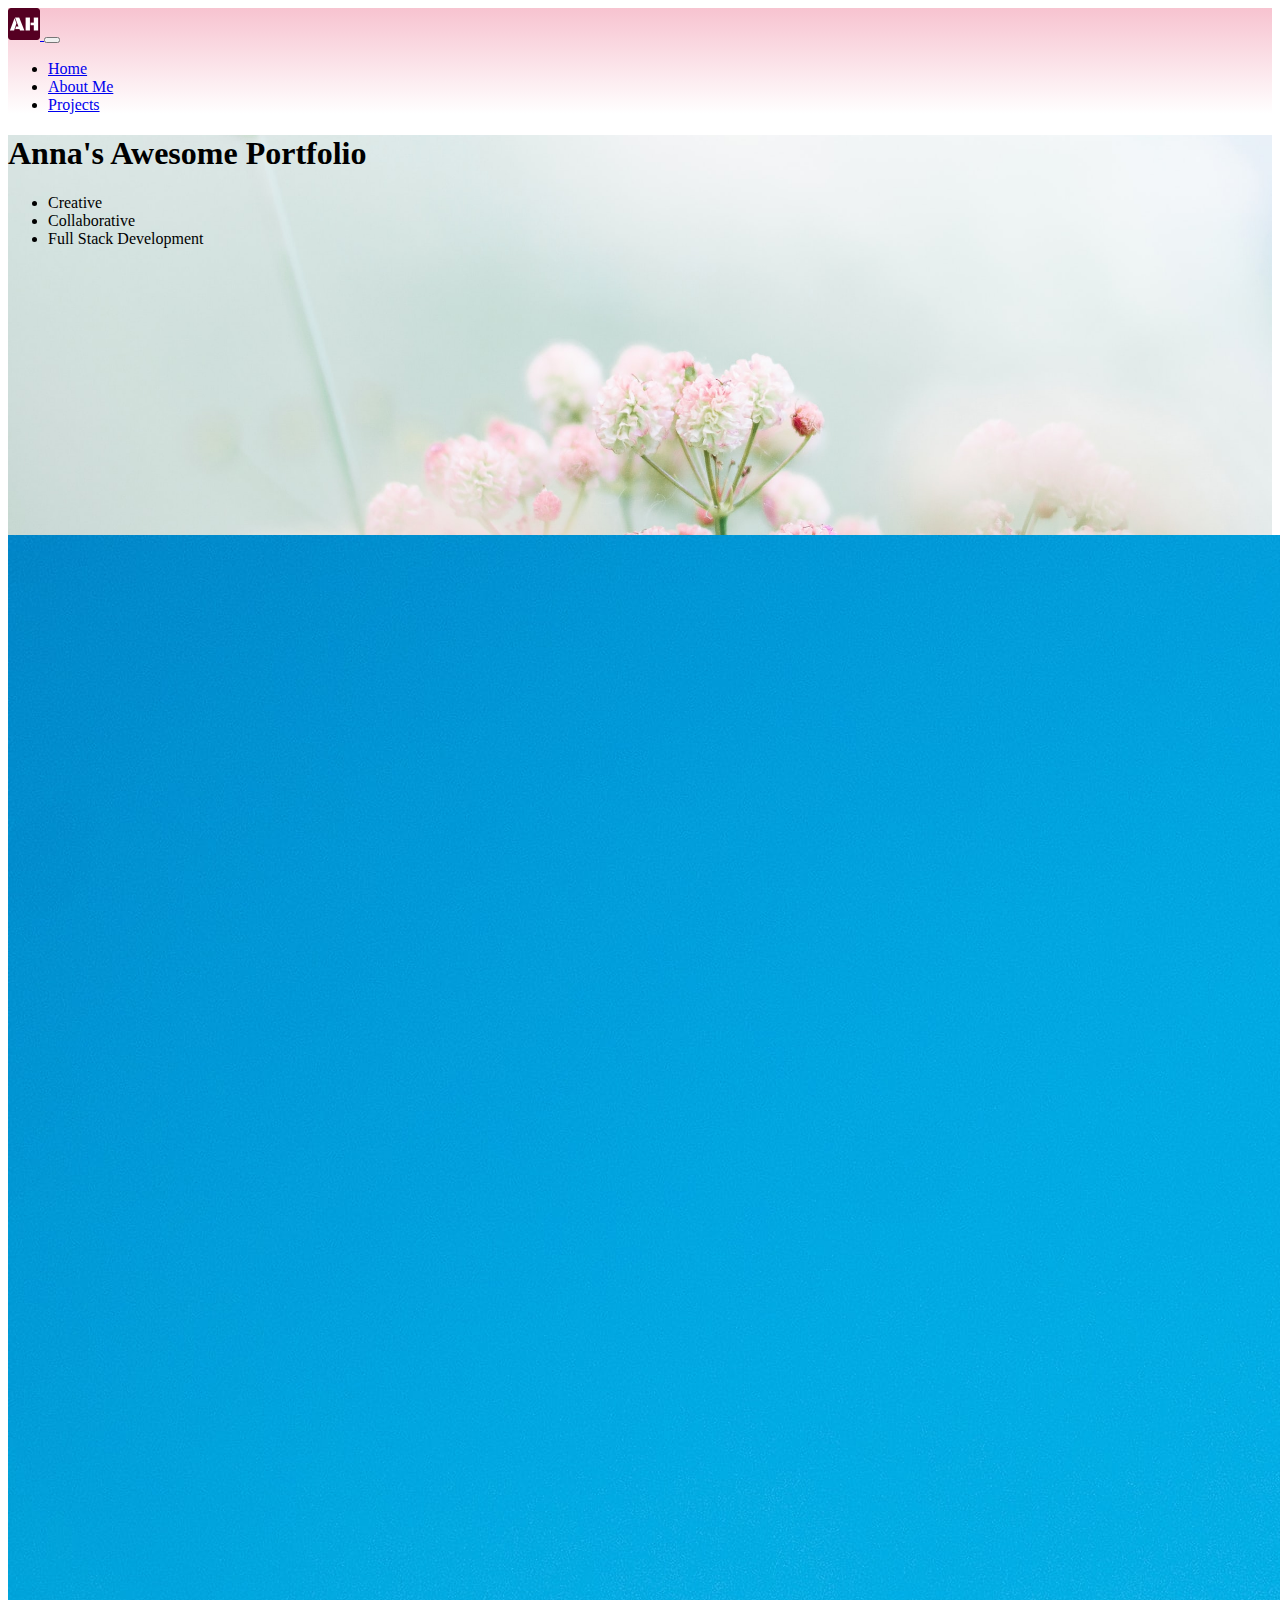
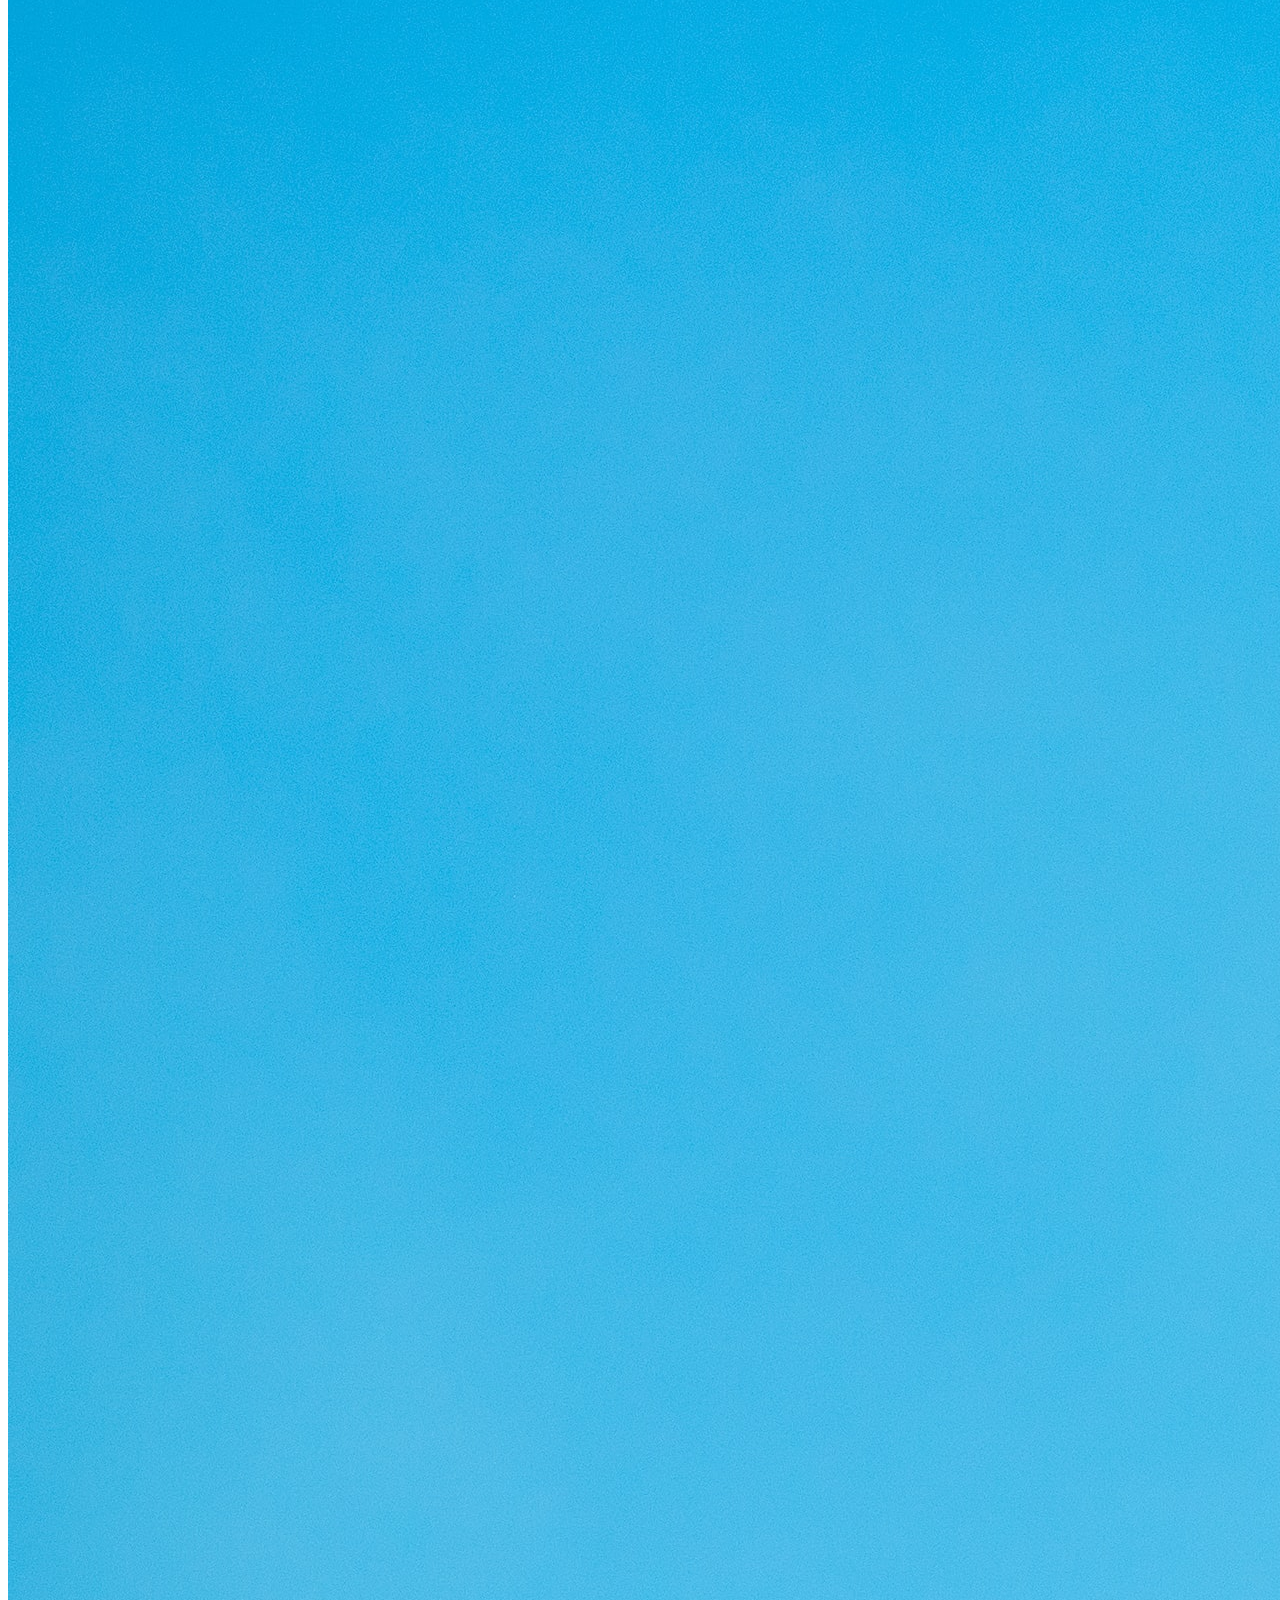
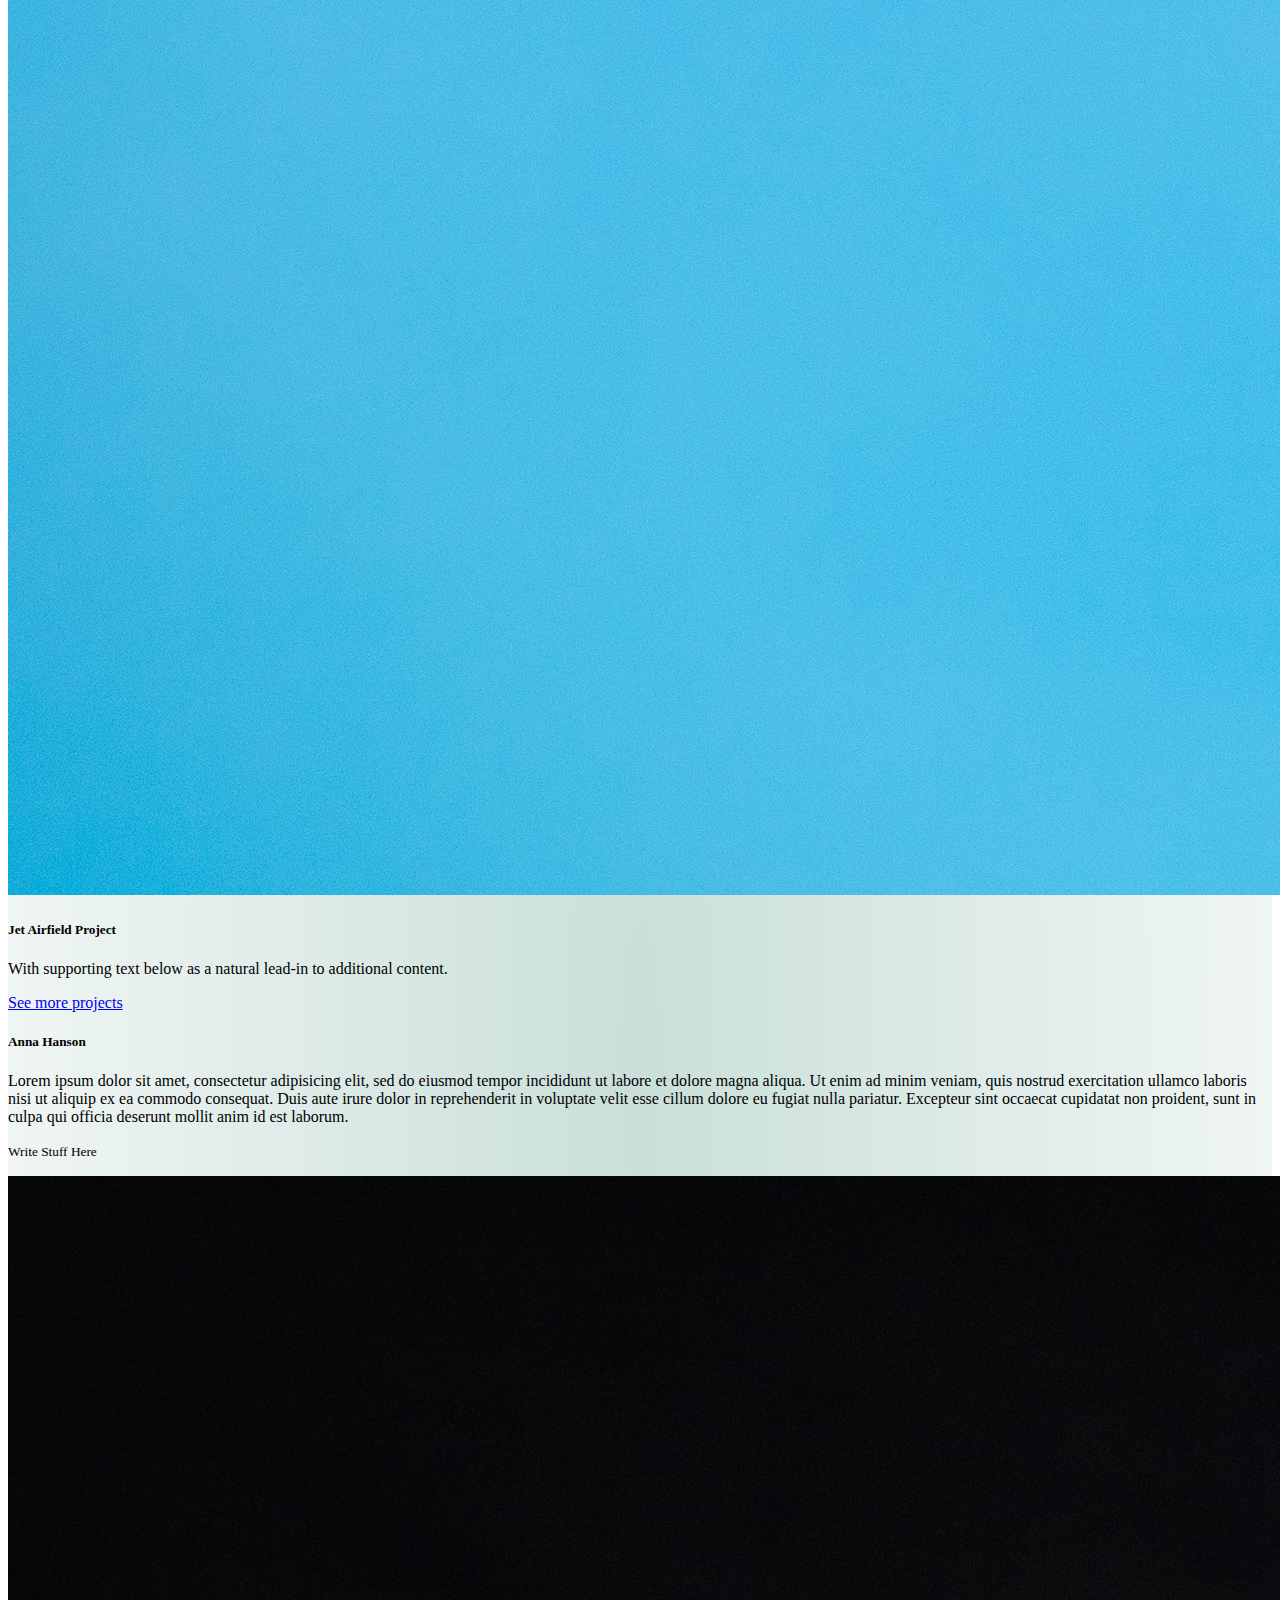
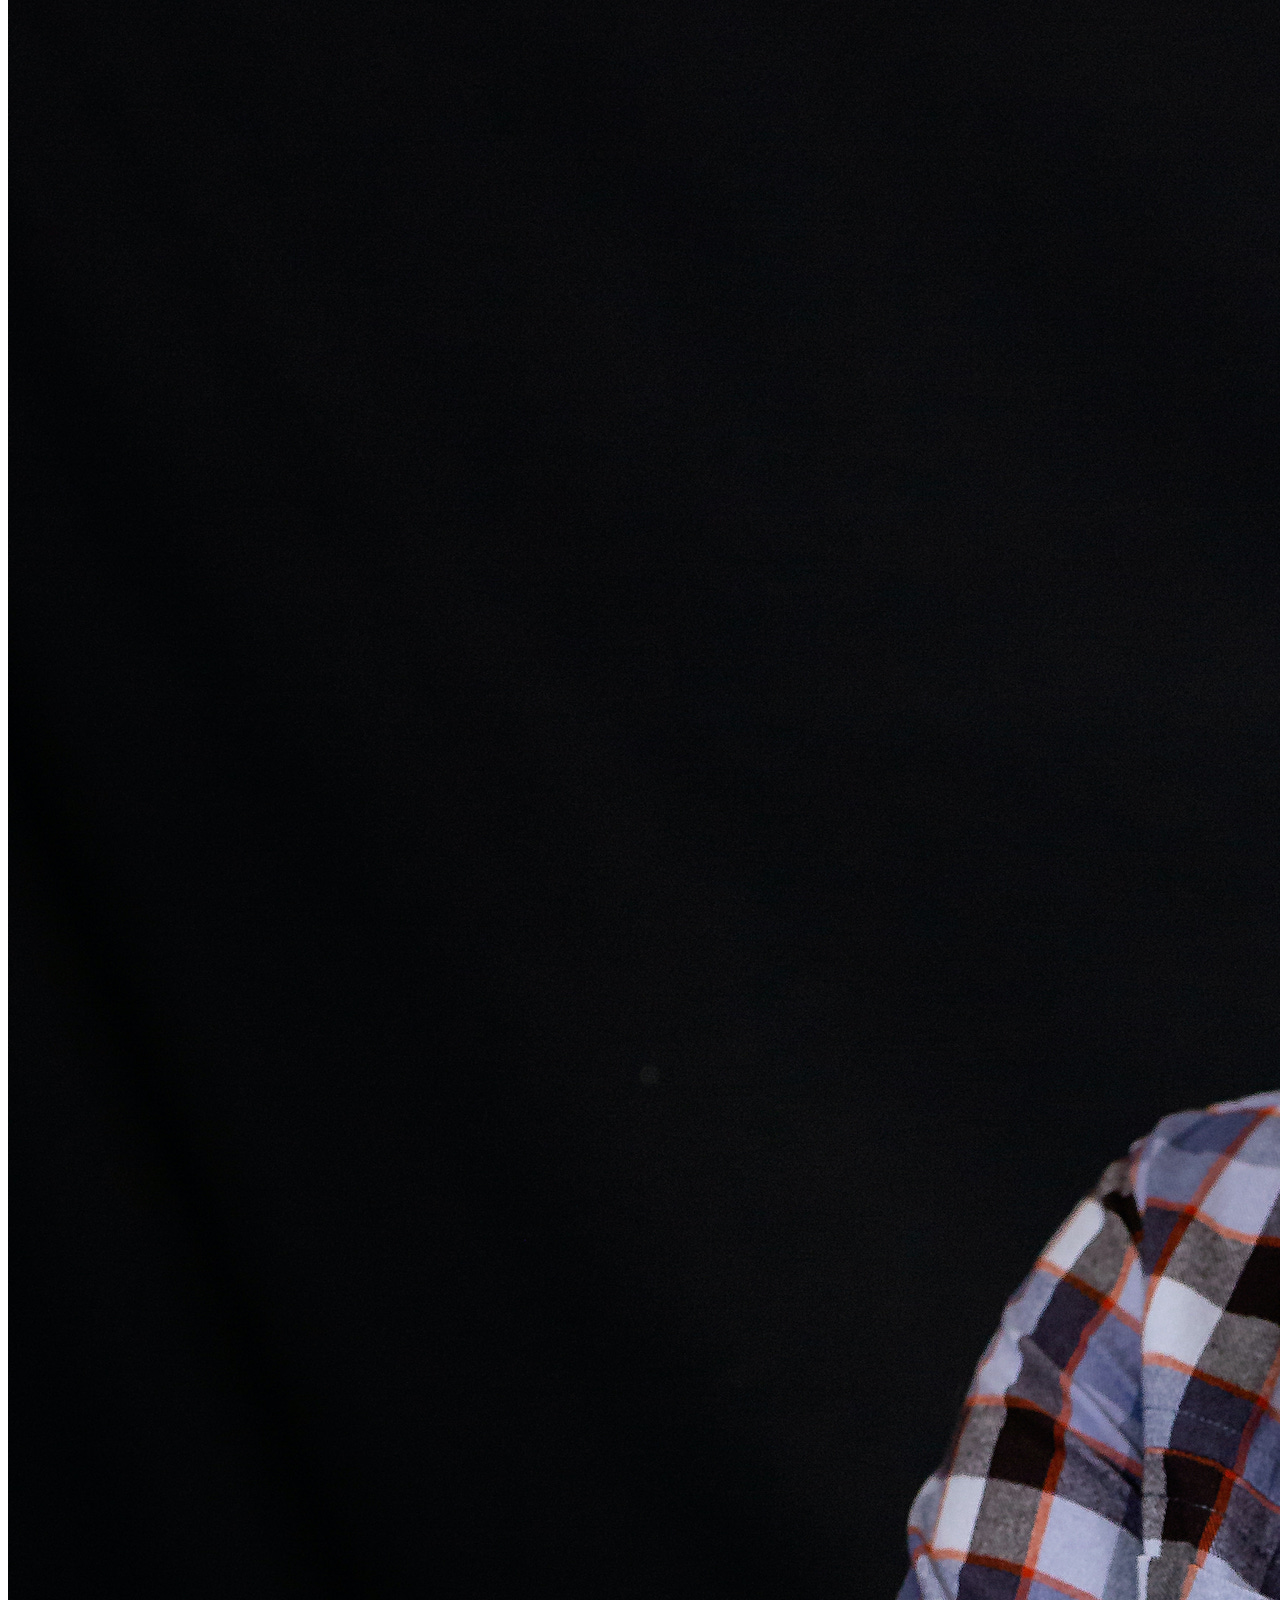
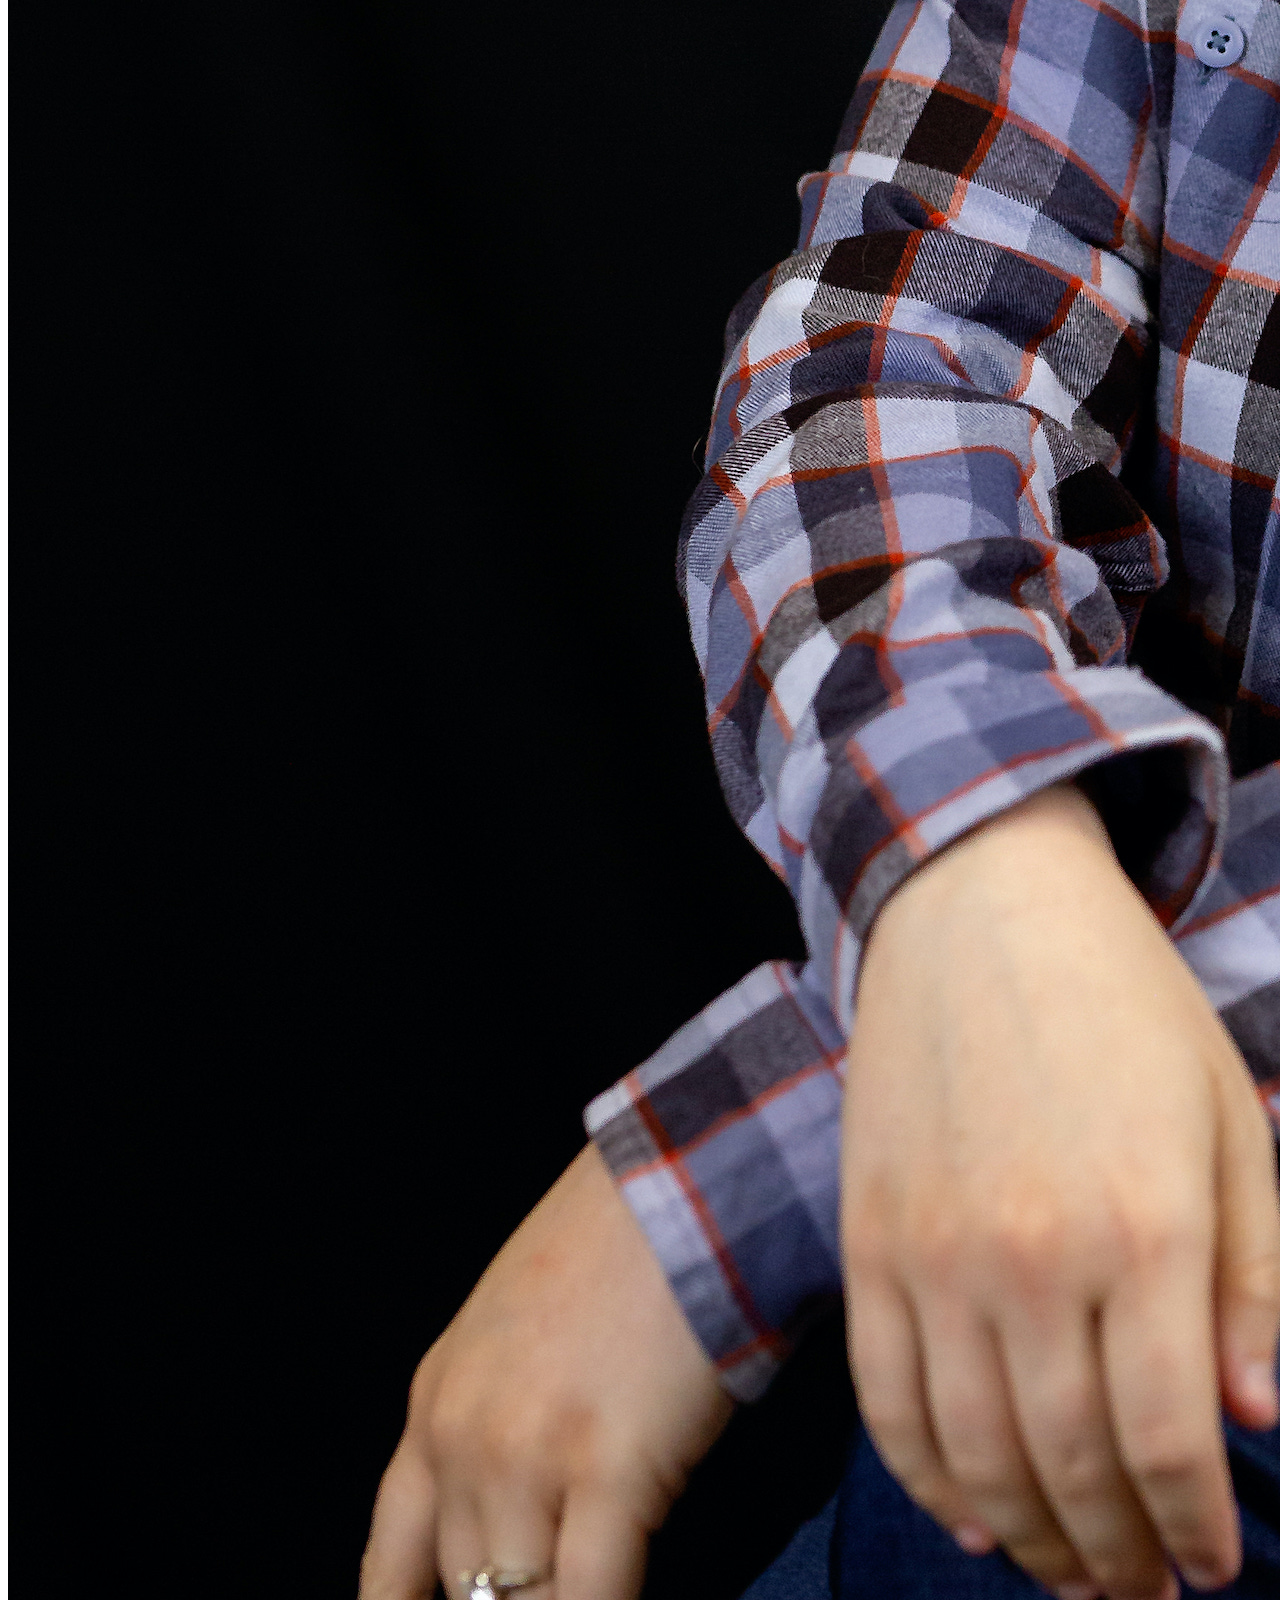
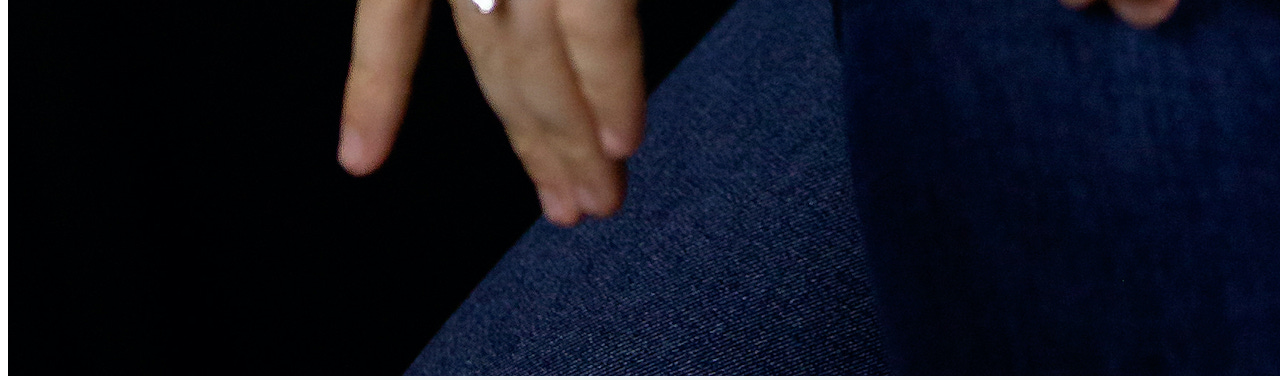
<file: html/index.html>
<!DOCTYPE html>
<html lang="en" dir="ltr">
  <head>
    <meta charset="utf-8">
    <meta name="viewport" content="width=device-width, initial-scale=1">
    <title>Anna Hanson's Portfolio</title>
    <!-- bootstrap css -->
    <link href="https://cdn.jsdelivr.net/npm/bootstrap@5.0.0-beta2/dist/css/bootstrap.min.css" rel="stylesheet" integrity="sha384-BmbxuPwQa2lc/FVzBcNJ7UAyJxM6wuqIj61tLrc4wSX0szH/Ev+nYRRuWlolflfl" crossorigin="anonymous">
    <link rel="stylesheet" href="css/main.css">
  </head>
  <body>
    <nav class="navbar navbar-expand-md navbar-light">
      <div class="container-fluid">
        <a class="navbar-brand" href="index.html">
          <img src="images/favicon-32x32.png" alt="">
        </a>
        <button class="navbar-toggler" type="button" data-bs-toggle="collapse" data-bs-target="#navbarNav" aria-controls="navbarNav" aria-expanded="false" aria-label="Toggle navigation">
          <span class="navbar-toggler-icon"></span>
        </button>
        <div class="collapse navbar-collapse" id="navbarNav">
          <ul class="navbar-nav">
            <li class="nav-item">
              <a class="nav-link active" aria-current="page" href="#">Home</a>
            </li>
            <li class="nav-item">
              <a class="nav-link" href="aboutMe.html">About Me</a>
            </li>
            <li class="nav-item">
              <a class="nav-link" href="projects.html">Projects</a>
            </li>
          </ul>
        </div>
      </div>
    </nav>
    <div id = "background" class="container-fluid">
    <div class="container">
      <!-- banner -->
      <section id="banner" class="py-5 text-center container rounded shadow-sm">
        <div class="row py-lg-5 py-md-3">
          <div class="col-lg-6 col-md-8 mx-auto">
            <h1 class="fw-light">Anna's Awesome Portfolio</h1>
            
          </div>
          <div class="col-lg-2 col-md-3 mx-auto">
            <ul class="list-unstyled text-secondary lead">
              <li>Creative</li>
              <li>Collaborative</li>
              <li>Full Stack Development</li>
            </ul>
          </div>
        </div>
      </section>

      <!-- Body -->
      <div class="py-3">
        <div class="row">
          <div class="col-md-4">
            <div class="card shadow-sm p-3 mb-5 bg-body rounded">
              <img src="images/anukrati-omar-pN_A1VDsaCo-unsplash.jpg" class="card-img shadow-sm" alt="six jets flying in the sky">
              <div class="card-body">
                <h5 class="card-title">Jet Airfield Project</h5>
                <p class="card-text">With supporting text below as a natural lead-in to additional content.</p>
                <a href="#" class="btn btn-primary">See more projects</a>
              </div>
            </div>
          </div>
          <div class="col-md-8">
            <div class="row g-0 shadow-sm p-3 mb-5 bg-body rounded">
              <div class="col-md-8">
                <div class="card-body">
                  <h5 class="card-title">Anna Hanson</h5>
                  <p class="card-text">Lorem ipsum dolor sit amet, consectetur adipisicing elit, sed do eiusmod tempor incididunt ut labore et dolore magna aliqua. Ut enim ad minim veniam, quis nostrud exercitation ullamco laboris nisi ut aliquip ex ea commodo consequat. Duis aute irure dolor in reprehenderit in voluptate velit esse cillum dolore eu fugiat nulla pariatur. Excepteur sint occaecat cupidatat non proident, sunt in culpa qui officia deserunt mollit anim id est laborum.</p>
                  <p class="card-text"><small class="text-muted">Write Stuff Here</small></p>
                </div>
              </div>
              <div class="col-md-4">
                <img src="images/IMG_7289.jpg" alt=""  class="img-fluid rounded shadow-md">
              </div>
            </div>
          </div>
        </div>

      </div>
      <!-- end body -->
    </div>
    </div>
    <script src="https://cdn.jsdelivr.net/npm/bootstrap@5.0.0-beta2/dist/js/bootstrap.bundle.min.js" integrity="sha384-b5kHyXgcpbZJO/tY9Ul7kGkf1S0CWuKcCD38l8YkeH8z8QjE0GmW1gYU5S9FOnJ0" crossorigin="anonymous"></script>
  </body>
</html>
</file>
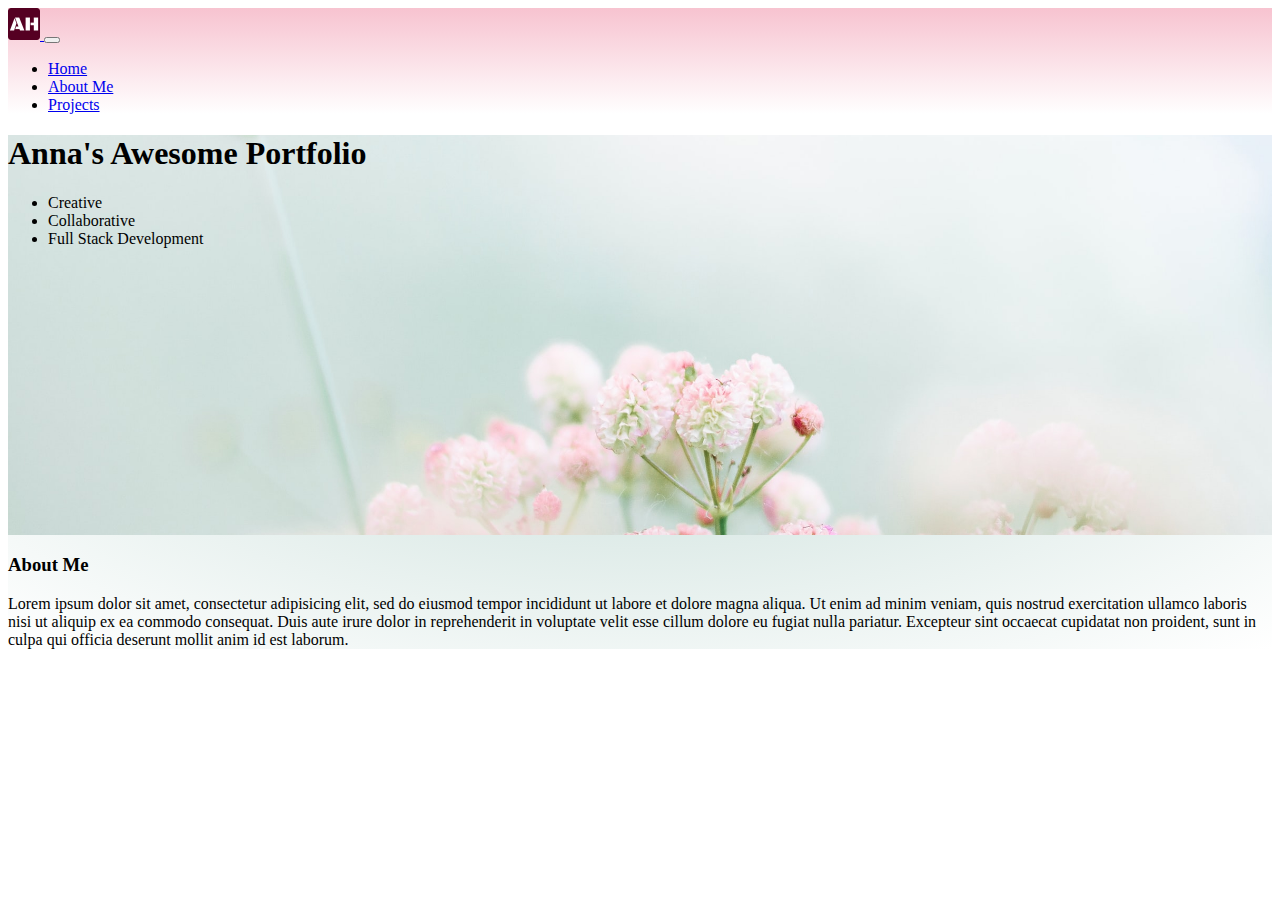
<file: html/aboutMe.html>
<!DOCTYPE html>
<html lang="en" dir="ltr">
  <head>
    <meta charset="utf-8">
    <meta name="viewport" content="width=device-width, initial-scale=1">
    <link href="https://cdn.jsdelivr.net/npm/bootstrap@5.0.0-beta2/dist/css/bootstrap.min.css" rel="stylesheet" integrity="sha384-BmbxuPwQa2lc/FVzBcNJ7UAyJxM6wuqIj61tLrc4wSX0szH/Ev+nYRRuWlolflfl" crossorigin="anonymous">
    <link rel="stylesheet" href="css/main.css">
    <title>About Me</title>
  </head>
  <body>
    <nav class="navbar navbar-expand-md navbar-light">
      <div class="container-fluid">
        <a class="navbar-brand" href="index.html">
          <img src="images/favicon-32x32.png" alt="">
        </a>
        <button class="navbar-toggler" type="button" data-bs-toggle="collapse" data-bs-target="#navbarNav" aria-controls="navbarNav" aria-expanded="false" aria-label="Toggle navigation">
          <span class="navbar-toggler-icon"></span>
        </button>
        <div class="collapse navbar-collapse" id="navbarNav">
          <ul class="navbar-nav">
            <li class="nav-item">
              <a class="nav-link" href="index.html">Home</a>
            </li>
            <li class="nav-item">
              <a class="nav-link active" aria-current="page" href="aboutMe.html">About Me</a>
            </li>
            <li class="nav-item">
              <a class="nav-link" href="projects.html">Projects</a>
            </li>
          </ul>
        </div>
      </div>
    </nav>
    <!-- end of navbar -->
    <div id = "background" class="container-fluid">
    <div class="container">
      <!-- banner -->
      <section id="banner" class="py-5 text-center container rounded shadow-sm">
        <div class="row py-lg-5 py-md-3">
          <div class="col-lg-6 col-md-8 mx-auto">
            <h1 class="fw-light">Anna's Awesome Portfolio</h1>
          </div>
          <div class="col-lg-2 col-md-3 mx-auto">
            <ul class="list-unstyled text-secondary lead">
              <li>Creative</li>
              <li>Collaborative</li>
              <li>Full Stack Development</li>
            </ul>
          </div>
        </div>
      </section>
      <!-- Content -->
      <div class="py-3">
        <h3 class="aboutMe">About Me</h3>
  
        <p class="storyText">Lorem ipsum dolor sit amet, consectetur adipisicing elit, sed do eiusmod tempor incididunt ut labore et dolore magna aliqua. Ut enim ad minim veniam, quis nostrud exercitation ullamco laboris nisi ut aliquip ex ea commodo consequat. Duis aute irure dolor in reprehenderit in voluptate velit esse cillum dolore eu fugiat nulla pariatur. Excepteur sint occaecat cupidatat non proident, sunt in culpa qui officia deserunt mollit anim id est laborum.</p>

      </div>
      <!-- end of Content -->
    </div>
    </div>
    <script src="https://cdn.jsdelivr.net/npm/bootstrap@5.0.0-beta2/dist/js/bootstrap.bundle.min.js" integrity="sha384-b5kHyXgcpbZJO/tY9Ul7kGkf1S0CWuKcCD38l8YkeH8z8QjE0GmW1gYU5S9FOnJ0" crossorigin="anonymous"></script>
  </body>
</html>
</file>
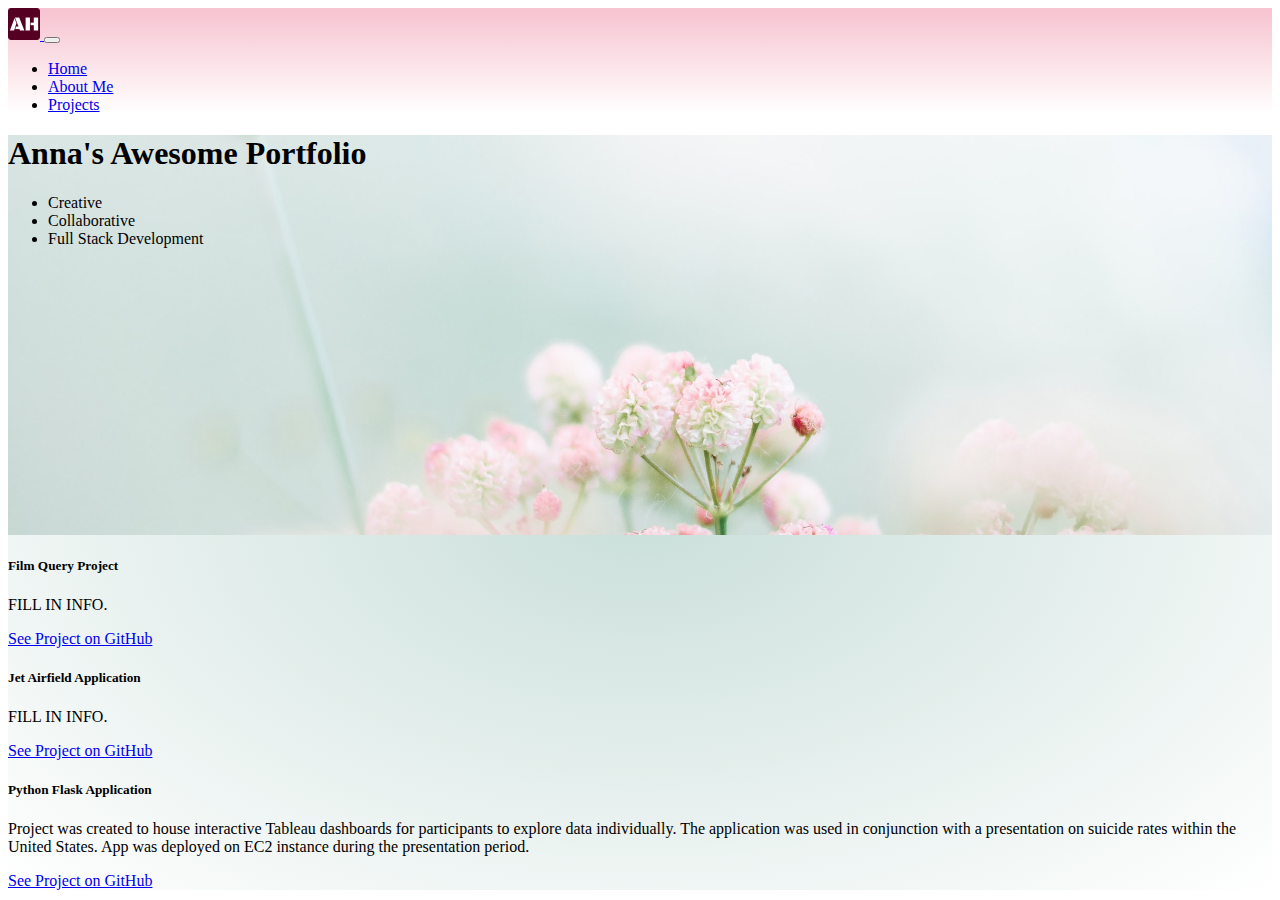
<file: html/projects.html>
<!DOCTYPE html>
<html lang="en" dir="ltr">
  <head>
    <meta charset="utf-8">
    <meta name="viewport" content="width=device-width, initial-scale=1">
    <link href="https://cdn.jsdelivr.net/npm/bootstrap@5.0.0-beta2/dist/css/bootstrap.min.css" rel="stylesheet" integrity="sha384-BmbxuPwQa2lc/FVzBcNJ7UAyJxM6wuqIj61tLrc4wSX0szH/Ev+nYRRuWlolflfl" crossorigin="anonymous">
    <link rel="stylesheet" href="css/main.css">
    <title>Projects</title>
  </head>
  <body>
    <nav class="navbar navbar-expand-md navbar-light">
      <div class="container-fluid">
        <a class="navbar-brand" href="index.html">
          <img src="images/favicon-32x32.png" alt="">
        </a>
        <button class="navbar-toggler" type="button" data-bs-toggle="collapse" data-bs-target="#navbarNav" aria-controls="navbarNav" aria-expanded="false" aria-label="Toggle navigation">
          <span class="navbar-toggler-icon"></span>
        </button>
        <div class="collapse navbar-collapse" id="navbarNav">
          <ul class="navbar-nav">
            <li class="nav-item">
              <a class="nav-link" href="index.html">Home</a>
            </li>
            <li class="nav-item">
              <a class="nav-link" href="aboutMe.html">About Me</a>
            </li>
            <li class="nav-item">
              <a class="nav-link active" aria-current="page" href="projects.html">Projects</a>
            </li>
          </ul>
        </div>
      </div>
    </nav>
    <!-- end of navbar -->
    <div id = "background" class="container-fluid">
    <div class="container">
      <!-- banner -->
      <section id="banner" class="py-5 text-center container rounded shadow-sm">
        <div class="row py-lg-5 py-md-3">
          <div class="col-lg-6 col-md-8 mx-auto">
            <h1 class="fw-light">Anna's Awesome Portfolio</h1>
          </div>
          <div class="col-lg-2 col-md-3 mx-auto">
            <ul class="list-unstyled text-secondary lead">
              <li>Creative</li>
              <li>Collaborative</li>
              <li>Full Stack Development</li>
            </ul>
          </div>
        </div>
      </section>

      <!-- Cards with links to Projects -->
      <div class="py-3">
        <div class="row row-cols-1 row-cols-md-3 g-4">
          <!-- first card -->
          <div class="col">
            <div class="card h-100">
              <!-- <img src="..." class="card-img-top" alt="..."> -->
              <div class="card-body">
                <h5 class="card-title text-center">Film Query Project</h5>
                <p class="card-text">FILL IN INFO.</p>
              </div>
              <div class="card-footer">
                <a href="https://github.com/A-Hanson/FilmQueryProject" class="btn btn-link">See Project on GitHub</a>
              </div>
            </div>
          </div>
          <!-- second card -->
          <div class="col">
            <div class="card h-100">
              <!-- <img src="..." class="card-img-top" alt="..."> -->
              <div class="card-body">
                <h5 class="card-title text-center">Jet Airfield Application</h5>
                <p class="card-text">FILL IN INFO.</p>
              </div>
              <div class="card-footer">
                <a href="https://github.com/A-Hanson/JetsProject" class="btn btn-link">See Project on GitHub</a>
              </div>
            </div>
          </div>
          <!-- third card -->
          <div class="col">
            <div class="card h-100">
              <!-- <img src="..." class="card-img-top" alt="..."> -->
              <div class="card-body">
                <h5 class="card-title text-center">Python Flask Application</h5>
                <p class="card-text">Project was created to house interactive Tableau dashboards for participants to explore data individually. The application was used in conjunction with a presentation on suicide rates within the United States. App was deployed on EC2 instance during the presentation period.</p>
              </div>
              <div class="card-footer">
                <a href="https://github.com/A-Hanson/suicide_rate_trends_in_the_us" class="btn btn-link">See Project on GitHub</a>
              </div>
            </div>
          </div>
        </div>
      </div>

    </div>
    </div>
    <script src="https://cdn.jsdelivr.net/npm/bootstrap@5.0.0-beta2/dist/js/bootstrap.bundle.min.js" integrity="sha384-b5kHyXgcpbZJO/tY9Ul7kGkf1S0CWuKcCD38l8YkeH8z8QjE0GmW1gYU5S9FOnJ0" crossorigin="anonymous"></script>
  </body>
</html>
</file>
<file: html/css/main.css>
.container-fluid {
  background-image: linear-gradient( #F7C3D0, white);
}
#background {
  background-image: radial-gradient(#CADFDA, white);
  /* background-color: #c7e8c1; */
}

#banner {
  /* background-image: url("../images/foad-roshan-TtDNu-Heh3Y-unsplash.jpg"),
                    linear-gradient(#c7e8c1, white); */
  background-image: url("../images/foad-roshan-TtDNu-Heh3Y-unsplash.jpg");               
  background-size: cover;
  background-position: center;
  height: 400px;
  width: 100%;
}
</file>
